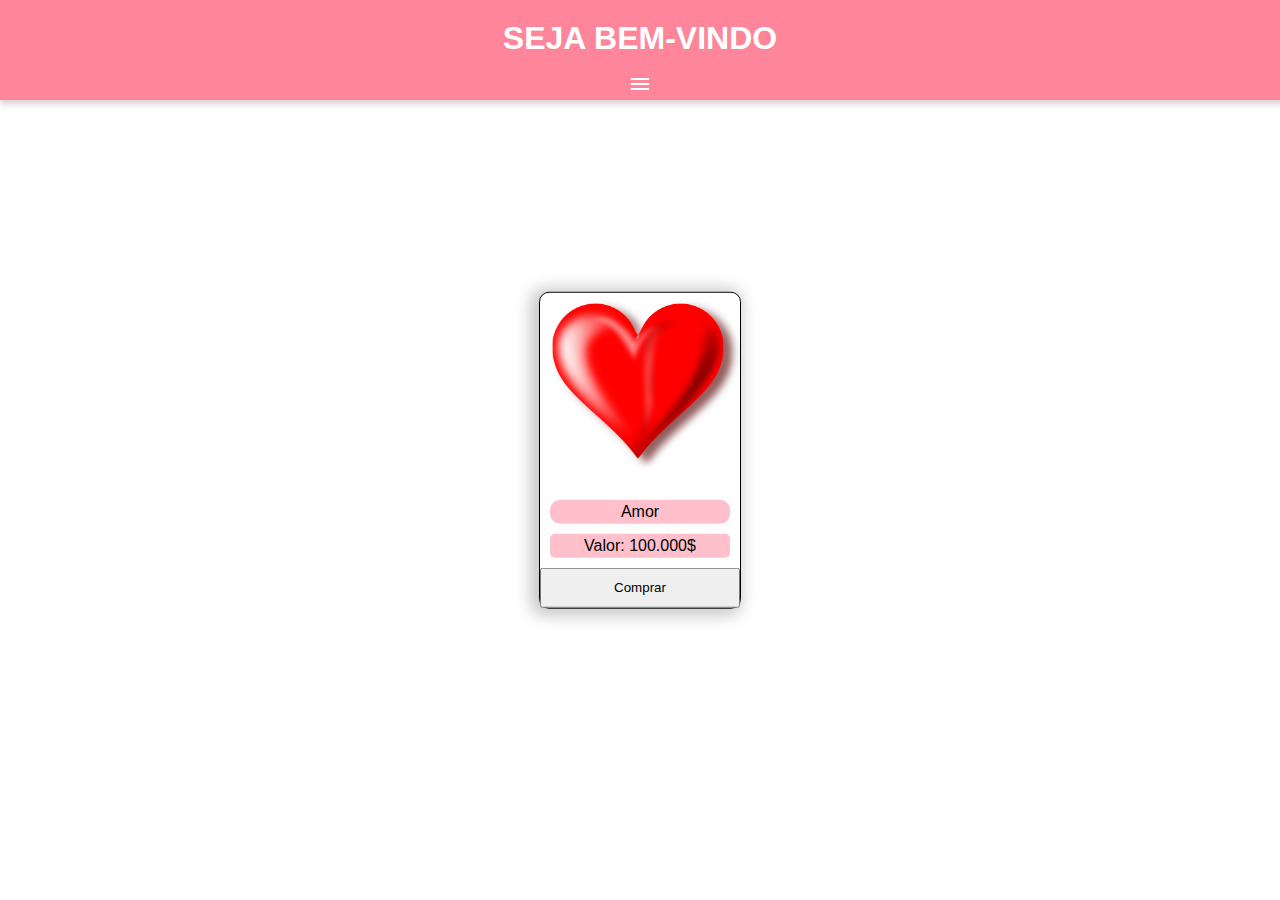
<file: Canvas/Ex001/index.html>
<!DOCTYPE html>
<html lang="pt-br">
<head>
    <meta charset="UTF-8">
    <meta name="viewport" content="width=device-width, initial-scale=1.0">
    <title>Loja</title>
    <link rel="stylesheet" href="style.css">
    <link rel="stylesheet" href="https://fonts.googleapis.com/css2?family=Material+Symbols+Outlined:opsz,wght,FILL,GRAD@20..48,100..700,0..1,-50..200" />
</head>
<body>
    <header id="men">
        <h1>SEJA BEM-VINDO</h1>  
        <span id="burger" class="material-symbols-outlined" onclick="clickmenu()"> menu </span>
        <menu id="menuzinho">
          
                
                </span>
            <ul >
                <a href="#">
                    <li>Loja</li>
                </a>
                <a href="#">
                    <li>Sobre nós</li>
                </a>
                <a href="#">
                    <li>Meios de contato</li>
                </a>
                
            </ul>
        </menu>
    </header>
    <main>
        <article>
            <div>
                <img src="../Ex001/imagens/coracao-png-9.webp" alt="Amor">
                <p>Amor</p>

                <p id="preço">Valor: 100.000$</p>

               <a href="#"><input type="button" value="Comprar" onclick="but()"></a>

            </div> 

            <div id="perg">
                <h2>Pequeno questionario..</h2>
                <p>Seu nome é William?</p>

                <input type="button" value="Sim" onclick="sim()">

                <input type="button" value="Não" onclick="nao()">
            </div>

            <div id="respn">
               <h2>Compra negada</h2>
               <p>Desculpe, você não tem os requisitos necesários para essa compra.</p>
            </div>

            <div id="perg2">
                <h2>SIM?</h2>
                <p>William Magalhães dos Santos?</p>
                
                <input type="button" value="Sim" onclick="sim2()">
                <input id="" type="button" value="Não" onclick="nao2()">

            </div>

            <div id="sim2">
                <h2>Parabéns</h2>
                <p>Você acaba de ganhar um desconto na compra,se quiser continuar clique aqui:</p>
                <a href="pag2.html"><input type="button" value="Comprar"></a>
            </div>
        </article>

    </main>
    <script>
        function clickmenu(){
            const menuzinho = document.getElementById('menuzinho');
            if(menuzinho.style.display == 'none'){
                menuzinho.style.display= 'block'
        }
            else{
                menuzinho.style.display= 'none'
        }
        }
        function but(){
            hideAll()
            const perg = document.getElementById('perg');
           if(perg.style.display == 'none'){
            perg.style.display = 'block'
           }
           else{
            perg.style.display= 'none'
           }
            
        }

        function sim(){
            hideAll()
            const perg2 = document.getElementById('perg2');
            if(perg2.style.display== 'none'){
                perg2.style.display = 'block'
            }
            else{
                perg2.style.display = 'none'
            }
            
        }

        function nao(){
            hideAll()
            const respn = document.getElementById('respn')
            if(respn.style.display == 'none'){
                respn.style.display = 'block'
            }
            else{
                respn.style.display='none'
            }

        }

        function sim2(){
            const sim2 = document.getElementById('sim2')
            if (sim2.style.display == 'none'){
                sim2.style.display = 'block'
            }
            else{
                sim2.style.display = 'none'
            }
        }

        function nao2(){
            hideAll()
            const nao2 = document.getElementById('nao2')
            if(respn.style.display == 'none'){
                respn.style.display = 'block'
            }
            else{
                respn.style.display='none'
            }

        }
      

        function hideAll(){
            document.getElementById('perg').style.display = 'none';
            document.getElementById('perg2').style.display = 'none';
            document.getElementById('respn').style.display = 'none';

        }
        
    
    </script>
</body>
</html>
</file>
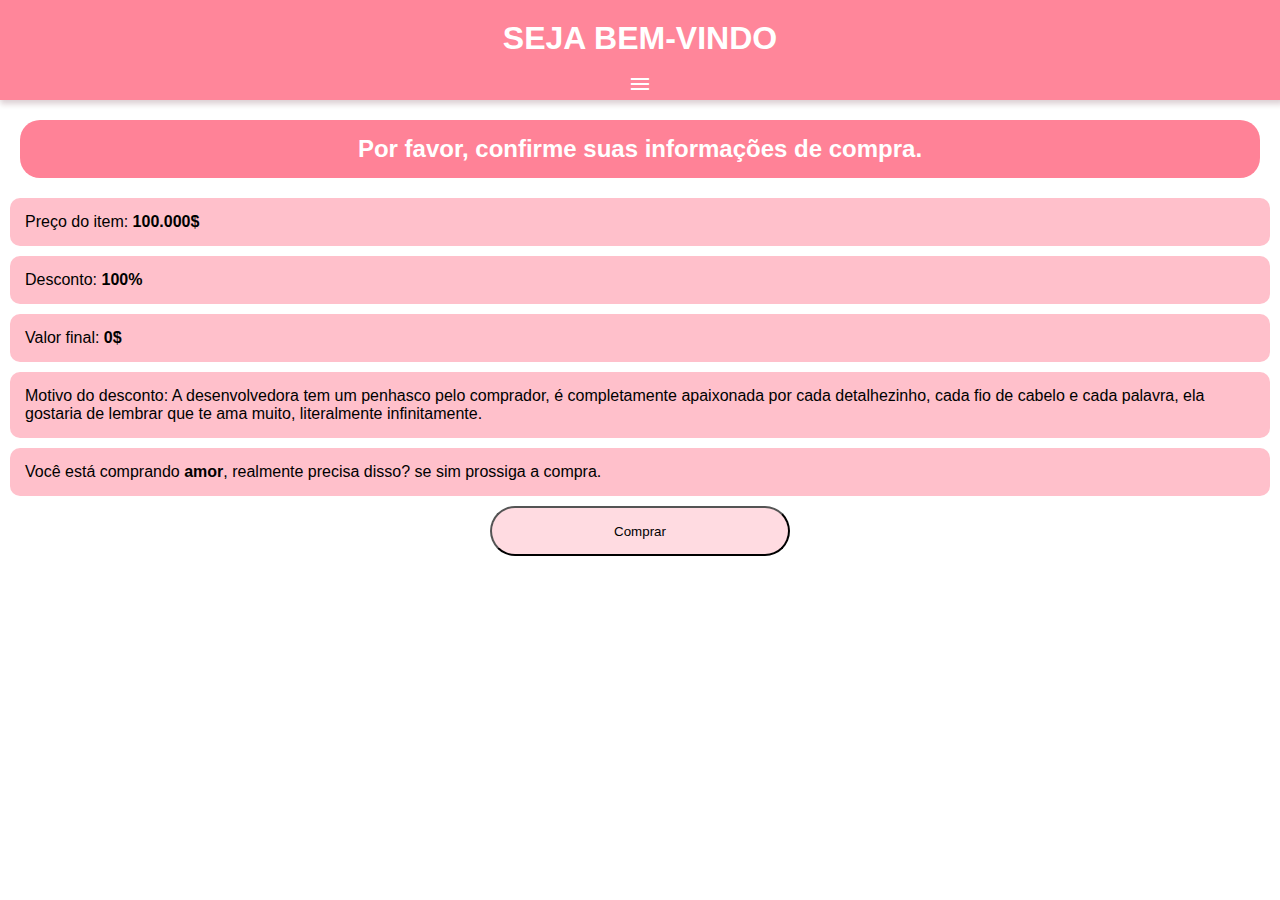
<file: Canvas/Ex001/pag2.html>
<!DOCTYPE html>
<html lang="pt-br">
<head>
    <meta charset="UTF-8">
    <meta name="viewport" content="width=device-width, initial-scale=1.0">
    <title>Comprar</title>
    <link rel="stylesheet" href="style.css">
    <link rel="stylesheet" href="https://fonts.googleapis.com/css2?family=Material+Symbols+Outlined:opsz,wght,FILL,GRAD@20..48,100..700,0..1,-50..200" />
   
</head>
<body>
    <header id="men">
        <h1 >SEJA BEM-VINDO</h1>  
        <span id="burger" class="material-symbols-outlined" onclick="clickmenu()"> menu </span>
        <menu id="menuzinho">
          
                
                </span>
            <ul >
                <a href="#">
                    <li>Loja</li>
                </a>
                <a href="#">
                    <li>Sobre nós</li>
                </a>
                <a href="#">
                    <li>Meios de contato</li>
                </a>
                
            </ul>
        </menu>
    </header>
    <main>

        <h2>Por favor, confirme suas informações de compra.</h2>

        <p>Preço do item: <b>100.000$</b></p>
        <p>Desconto: <b>100%</b></p>
        <p>Valor final: <b>0$</b></p>
        <p>Motivo do desconto: A desenvolvedora tem um penhasco pelo comprador, é completamente apaixonada por cada detalhezinho, cada fio de cabelo e cada palavra, ela gostaria de lembrar que te ama muito, literalmente infinitamente.</p>

        <p>Você está comprando <strong>amor</strong>, realmente precisa disso? se sim prossiga a compra.</p>

        <input id="botao" type="button" value="Comprar" onclick="comprar()">

        <div id="simm">
            <h2>Você precisa mesmo de amor?</h2>
            <p>A desenvolvedora acha que talvez você já tenha..</p>
            <input type="button" value="Sim" onclick="hell()">

            <a href="pag3.html"><input type="button" value="Não"></a>
        </div>

        <div id="prec"> 
            <h2>A desenvolvedora entende..</h2>
            <iframe src="https://giphy.com/embed/3og0IG0skAiznZQLde" width="300" height="190" style="" frameBorder="0" class="giphy-embed" allowFullScreen></iframe><a href="https://giphy.com/gifs/sad-cry-capoo-3og0IG0skAiznZQLde" >
        

        </div>

    </main>

    <script>
        function clickmenu(){
            const menuzinho = document.getElementById('menuzinho');
            if(menuzinho.style.display == 'none'){
                menuzinho.style.display= 'block'
        }
            else{
                menuzinho.style.display= 'none'
        }
        }

        function comprar(){
            hideAll()
            const simm = document.getElementById('simm');
                if(simm.style.display == 'none'){
                    simm.style.display = 'block'
                    
                }
            
            else{
                simm.style.display = 'none'
            }
        }

        function hell(){
            hideAll()
            const prec = document.getElementById('prec');

            if(prec.style.display == 'none'){
                prec.style.display = 'block'
            }
            else{
                prec.style.display = 'none'
            }
        }

        function hideAll(){
            document.getElementById('simm').style.display = 'none';
            document.getElementById('prec').style.display = 'none'}

        
    </script>
</body>
</html>
</file>
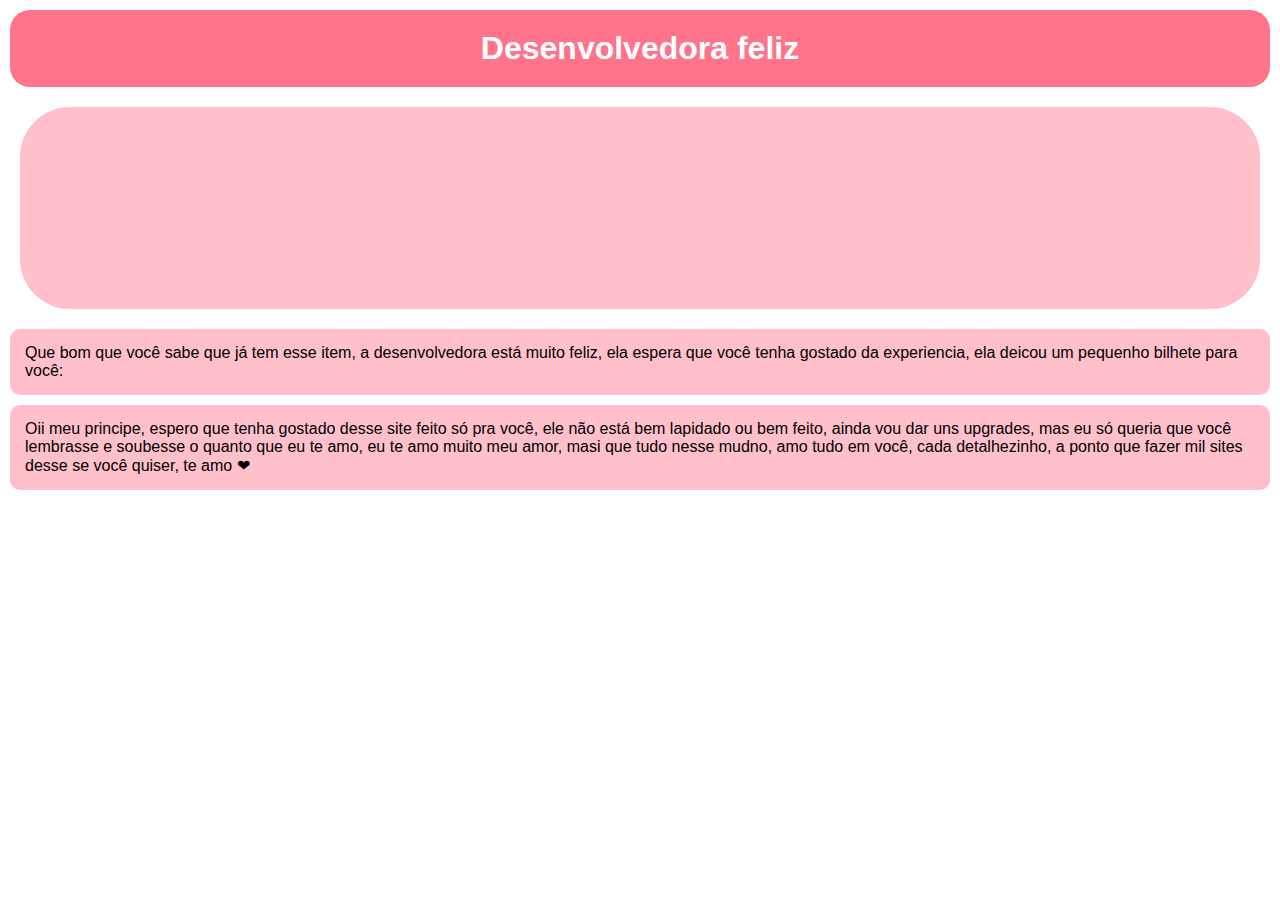
<file: Canvas/Ex001/pag3.html>
<!DOCTYPE html>
<html lang="en">
<head>
    <meta charset="UTF-8">
    <meta name="viewport" content="width=device-width, initial-scale=1.0">
    <title>Te amo</title>
    <link rel="stylesheet" href="style.css">
</head>
<body id="pag">
    <h1 id="liv">Desenvolvedora feliz</h1>
    <div id="video"><iframe src="https://giphy.com/embed/KyEtlYiutRHVC68Ess" width="380" height="178" frameBorder="0" class="giphy-embed" allowFullScreen id="gif"></iframe><a href="https://giphy.com/gifs/cat-happy-cute-KyEtlYiutRHVC68Ess"></a></div>
    <p>Que bom que você sabe que já tem esse item, a desenvolvedora está muito feliz, ela espera que você tenha gostado da experiencia, ela deicou um pequenho bilhete para você:</p>
    <p id="bilhete">Oii meu principe, espero que tenha gostado desse site feito só pra você, ele não está bem lapidado ou bem feito, ainda vou dar uns upgrades, mas eu só queria que você lembrasse e soubesse o quanto que eu te amo, eu te amo muito meu amor, masi que tudo nesse mudno, amo tudo em você, cada detalhezinho, a ponto que fazer mil sites desse se você quiser, te amo ❤</p> 

   
</body>
</html>
</file>
<file: Canvas/Ex001/style.css>
@charset "UTF-8";

/*mobile first*/

*{
    font-family: Arial, Helvetica, sans-serif;
    margin: 0px;
    padding: 0px;
}

header#men{
    background-color: rgb(255, 134, 154);
    height: 100px;
    color: white;
    text-align: center;
    box-shadow: 2px 2px 6px 2px rgba(70, 0, 23, 0.192);
}
menu{
    display: none;
    position: relative;
}
header#men > h1 {
    padding-top: 20px ;
  
}

ul{
    background-color: rgb(255, 173, 187);
    padding: 10px;
    border-radius: 5px;
    

}

ul > a {
    text-decoration: none;
    list-style: none;
    color: white;

}

a > li {
    padding: 3px;
    font-weight: bolder;
}

a > li:hover{
    color: rgb(177, 0, 29);
    transition: 0.5s;
}


article > div > img {
    width: 200px;
    display: block;
    padding-bottom: 20px;
   
    


}
article > div{
    position: absolute;
    top: 50%;
    left: 50%;
    transform: translate(-50%, -50%);
    border-width: 1px;
    border-style: solid;
    border-color: black;
    border-radius: 10px;
    box-shadow: -4px 2px 15px 5px rgba(0, 0, 0, 0.212);
    text-align: center;
    
}

div > p#preço{
    background-color: pink;
    border-radius: 5px;

}

div > p {
    padding: 3px;

}


a > input {
    width: 200px;
    height: 40px;
    cursor: pointer;
    

}
a > input:hover{
    background-color: pink;
    transition: 0.5s;
}
#burger{
    padding-top: 15px;
    cursor: pointer;
    display: block;
}

#perg{
    background-color: pink;
    color: rgb(0, 0, 0);
    padding: 20px;
    display: none;
    
    

   
}
#perg > input{
    padding: 5px;
    border-radius: 50px;
    margin-left: 10px;
    margin-right: 10px;
}
#perg > p {
    padding: 10px;
}

    

#perg2{
    background-color: pink;
    color: rgb(0, 0, 0);
    padding: 20px;
    display: none;
    

   
}
#perg2 > p {
    padding: 10px;
}
#perg2 > input{
    padding: 5px;
    border-radius: 50px;
    margin-left: 10px;
    margin-right: 10px;
}


#respn{
    background-color: pink;
    color: rgb(0, 0, 0);
    padding: 20px;
    display: none;
    

   
}
#respn > p {
    padding: 10px;
}

#sim2{
    background-color: pink;
    color: rgb(0, 0, 0);
    padding: 20px;
    display: none;
    

   
}

#sim2 > a > input{
    border-radius: 50px;
    margin: 15px;
}
#sim2 > a > input:hover{
    background-color: rgb(252, 136, 155);
}






div#simm{
    background-color: pink;
    color: rgb(0, 0, 0);
    padding: 20px;
    display: block;
    width: 300px;
    height: 200px;
    position: relative;
    top: 50%;
    left: 50%;
    transform: translate(-50%, -150%);
    border-radius: 20px;
    border-style: solid;
    border-width: 0.5px;
    box-shadow: 2px 2px 4px 2px rgba(0, 0, 0, 0.384);
    display: none;
}    

   
    
    
#simm > input{
    width: 100px;
    height: 50px;
    padding: 5px;
    border-radius: 50px;
    margin-top: 40px;
    margin-left: 10px;
    margin-right: 10px;
    font-weight: bolder;
}

#simm > input:hover{
    background-color: rgb(255, 103, 128);
    transition: 0.5s;
}

div#prec{
    display: none;
    background-color: rgb(255, 160, 176);
    color: rgb(0, 0, 0);
    padding: 20px;
    width: 300px;
    height: 250px;
    position: relative;
    top: 50%;
    left: 50%;
    transform: translate(-50%, -150%);
    border-radius: 20px;
    border-style: solid;
    border-width: 0.5px;
    box-shadow: 2px 2px 4px 2px rgba(0, 0, 0, 0.384);
    display: none;
    color: white;

}
div#prec>h2{
    margin-bottom: 15px;
}
div#simm > a > input{
    width: 100px;
    height: 50px;
    padding: 5px;
    border-radius: 50px;
    margin-top: 40px;
    margin-left: 10px;
    margin-right: 10px;
    font-weight: bolder;
}

main > h2{
    
    text-align: center;
    margin: 20px;
    background-color: rgb(255, 130, 151);
    border-radius: 20px;
    padding: 15px;
    color: rgb(255, 255, 255);
    
}

p {
    background-color: pink;
    padding: 15px;
    border-radius: 10px;
    margin: 10px;
    
}

input#botao{
    width: 300px;
    height: 50px;   
    display: block;
    margin: auto;
    background-color: rgb(255, 219, 225);
    border-radius: 50px;
    
}

/**pagina 3**/

body#pag{
    overflow: hidden;
}

h1#liv{
    background-color: rgb(255, 115, 139);
    color: white;
    padding: 20px;
    margin: 10px;
    border-radius: 20px;
    text-align: center;
    
}
div#video{
    display: block;
    margin: 20px;
    background-color: pink;
    padding: 10px;
    border-radius: 50px;
    
}
div>iframe#gif{
    position: relative;
    top: 50%;
    left: 50%;
    transform: translate(-50%, -0%);
}
</file>
